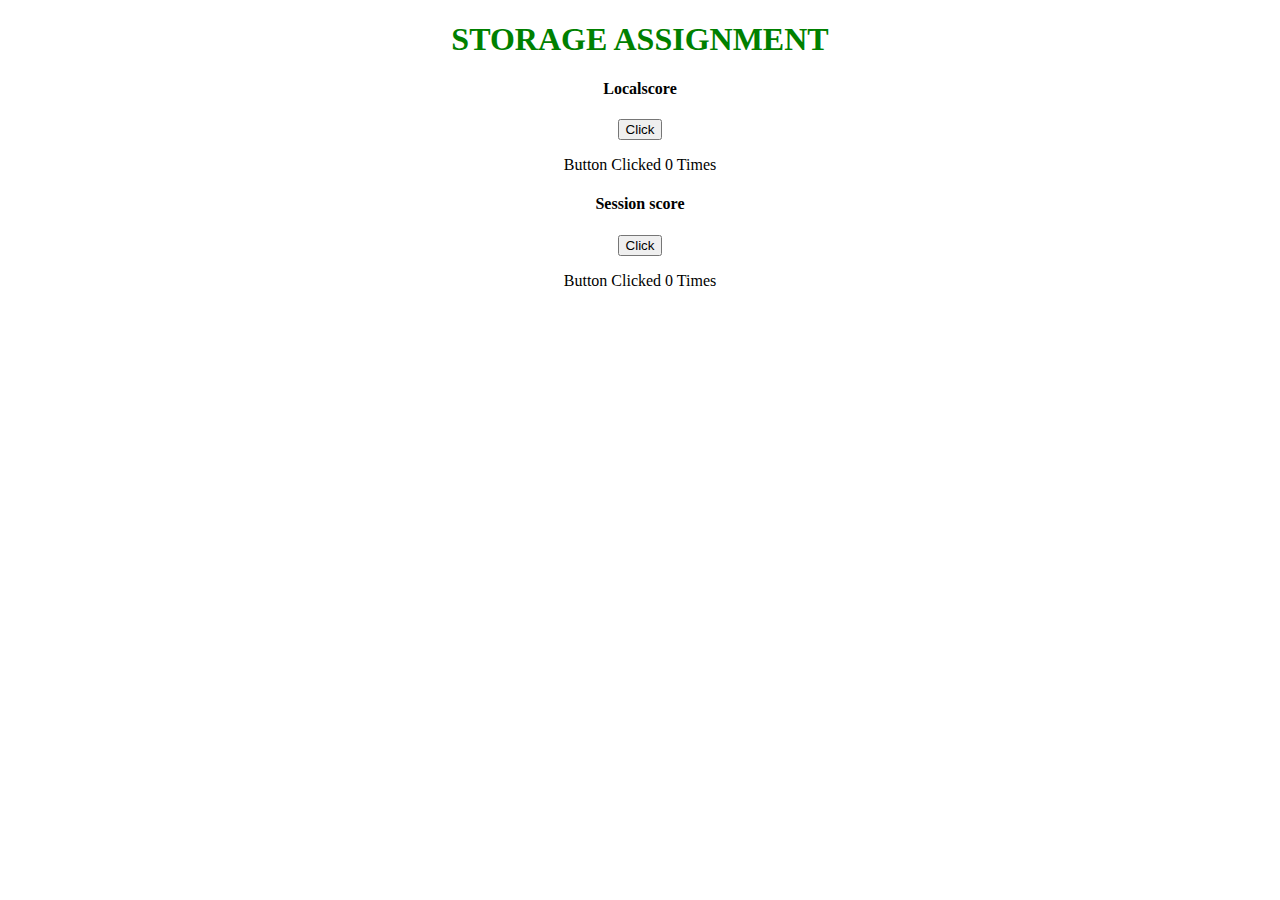
<file: Assignment4/index.html>
<!DOCTYPE HTML>
<html>

<head>
	<meta http-equiv="Content-Type" content="text/html; charset=utf-8">
	<title>Increment count when button is clicked</title>
</head>

<body style="text-align: center;">
	<h1 style="color: green;">
		STORAGE ASSIGNMENT
	</h1>

	<h4>
		Localscore 
	</h4>

	<button id="lBtn">Click</button>

	<p>
		Button Clicked <span
		id="lDisplay">0</span> Times
	</p>

	<h4>
		Session score 
	</h4>

	<button id="sBtn">Click</button>

	<p>
		Button Clicked <span
		id="sDisplay">0</span> Times
	</p>

	<script type="text/javascript">

		/*
		*
		* Local storage logic
		*
		*/
         // Set Item
        localStorage.setItem("lCount", 0);		
        
        // Retrieve
        document.getElementById("lDisplay").innerHTML = localStorage.getItem("lCount");		

		var lCnt = 0;
		var btn = document.getElementById("lBtn");
		var lDisp = document.getElementById("lDisplay");

		btn.onclick = function () {
			lCnt++;
			localStorage.setItem("lCount", lCnt);
			lDisp.innerHTML = lCnt;
		}
	
		/*
		*
		* Session storage logic
		*
		*/
		// Set Item
		sessionStorage.setItem("sCount", 0);

		// Retrieve
		document.getElementById("sDisplay").innerHTML = sessionStorage.getItem("sCount");
		
		var sCnt = 0;
		var btn = document.getElementById("sBtn");
		var sDisp = document.getElementById("sDisplay");

		btn.onclick = function () {
			sCnt++;
			localStorage.setItem("sCount", sCnt);
			sDisp.innerHTML = sCnt;
		}


	</script>    
    
</body>

</html>
</file>
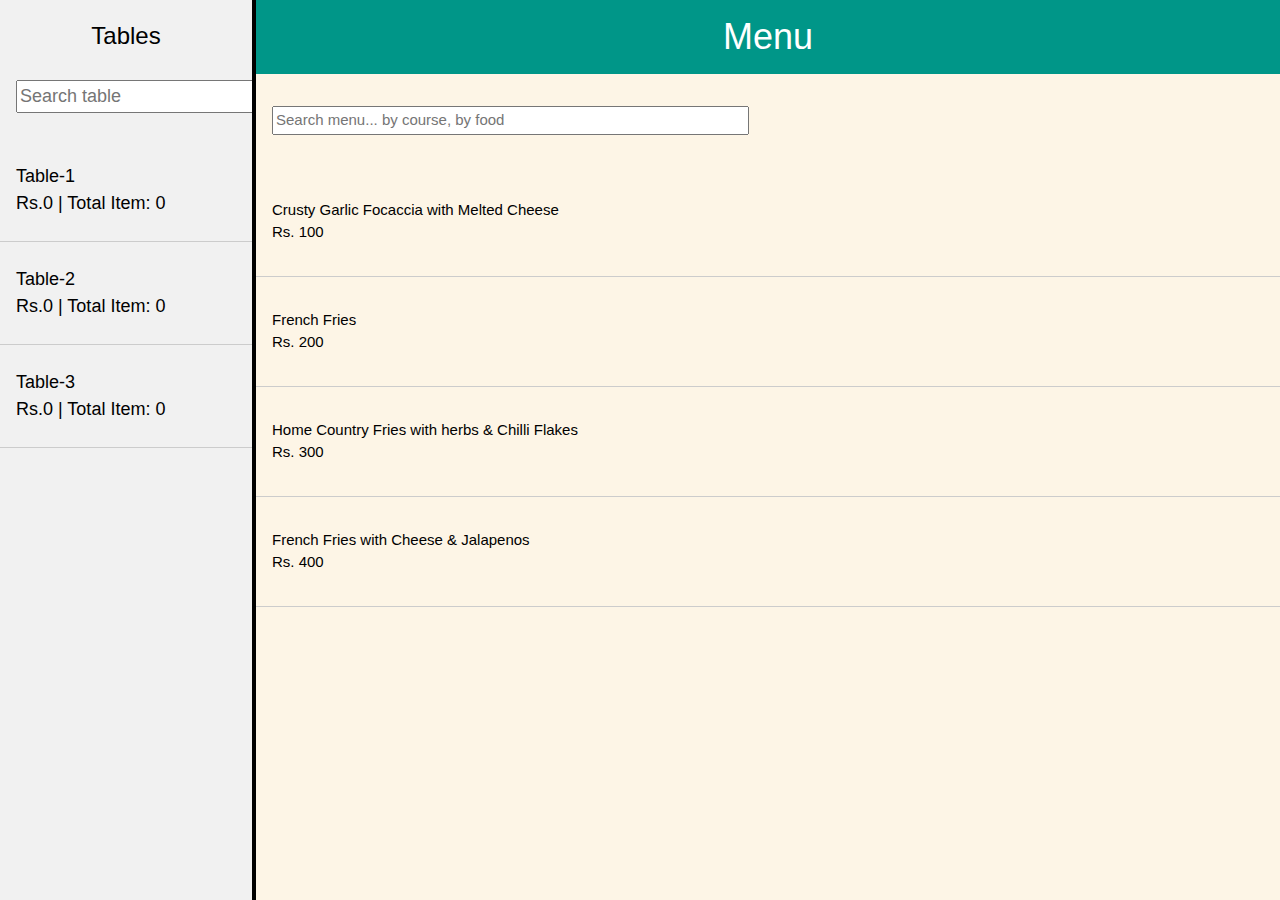
<file: myRestaurantApp/index.html>
<html>
  <head>
    <title>SK Restaurant</title>

    <meta charset="UTF-8">
    <meta name="viewport" content="width=device-width, initial-scale=1">

    <link rel="stylesheet" href="https://www.w3schools.com/w3css/4/w3.css">
    <link rel="stylesheet" href=".\css\style.css">

    <script src=".\scripts\menuList.js"></script>
    <script src=".\scripts\tableList.js"></script>
</head>

<body>
    <!--
        Tables Section
    -->
    <div class="w3-sidebar sk-border-right w3-bar-block w3-large w3-light-grey " style="width:20%">
        
        <!-- Tables Title at center -->
        <h3 class="w3-bar-item w3-center">Tables</h3>

        <!-- Search Input Element for searching Table -->
        <form class="w3-bar-item">
            <input id="tSearchBar" onkeyup="search_table()" type="search" 
                   name="tsearch" placeholder="Search table">
        </form>

        <!-- Tables List -->        
        <a id="t1" ondrop="dropTb1(event)" ondragover="allowDrop(event)" href="#" class="w3-bar-item w3-button w3-border-bottom w3-padding-24 sk-table">Table-1 <br> <span id="t1Summary"></span> </a>
        <a id="t2" ondrop="dropTb2(event)" ondragover="allowDrop(event)" href="#" class="w3-bar-item w3-button w3-border-bottom w3-padding-24 sk-table">Table-2 <br> <span id="t2Summary"></span> </a>
        <a id="t3" ondrop="dropTb3(event)" ondragover="allowDrop(event)" href="#" class="w3-bar-item w3-button w3-border-bottom w3-padding-24 sk-table">Table-3 <br> <span id="t3Summary"></span> </a>
        

        <script src=".\scripts\tableHandler.js"></script>
    </div>

    <!--
        Menu Section
    -->

    <div class="w3-light-grey" style="margin-left:20%">

        <!-- Menu Title at center -->
        <div class="w3-container w3-center w3-teal">
            <h1>Menu</h1>
        </div>

        <!-- Search Input Element for searching Menu items -->
        <div class="w3-container w3-sand w3-padding-32">
            <input id="mSearchBar" onkeyup="search_menu()" type="text"
                    name="search" size="50" placeholder="Search menu... by course, by food">
        </div>

        <!-- Menu item list -->
        <div id="menuDisplay" class="w3-sidebar w3-bar-block w3-sand" style="width:100%"> 

        </div>

        <script src=".\scripts\menuHandler.js"></script>
    
    
    </div>


</body>




</html>
</file>
